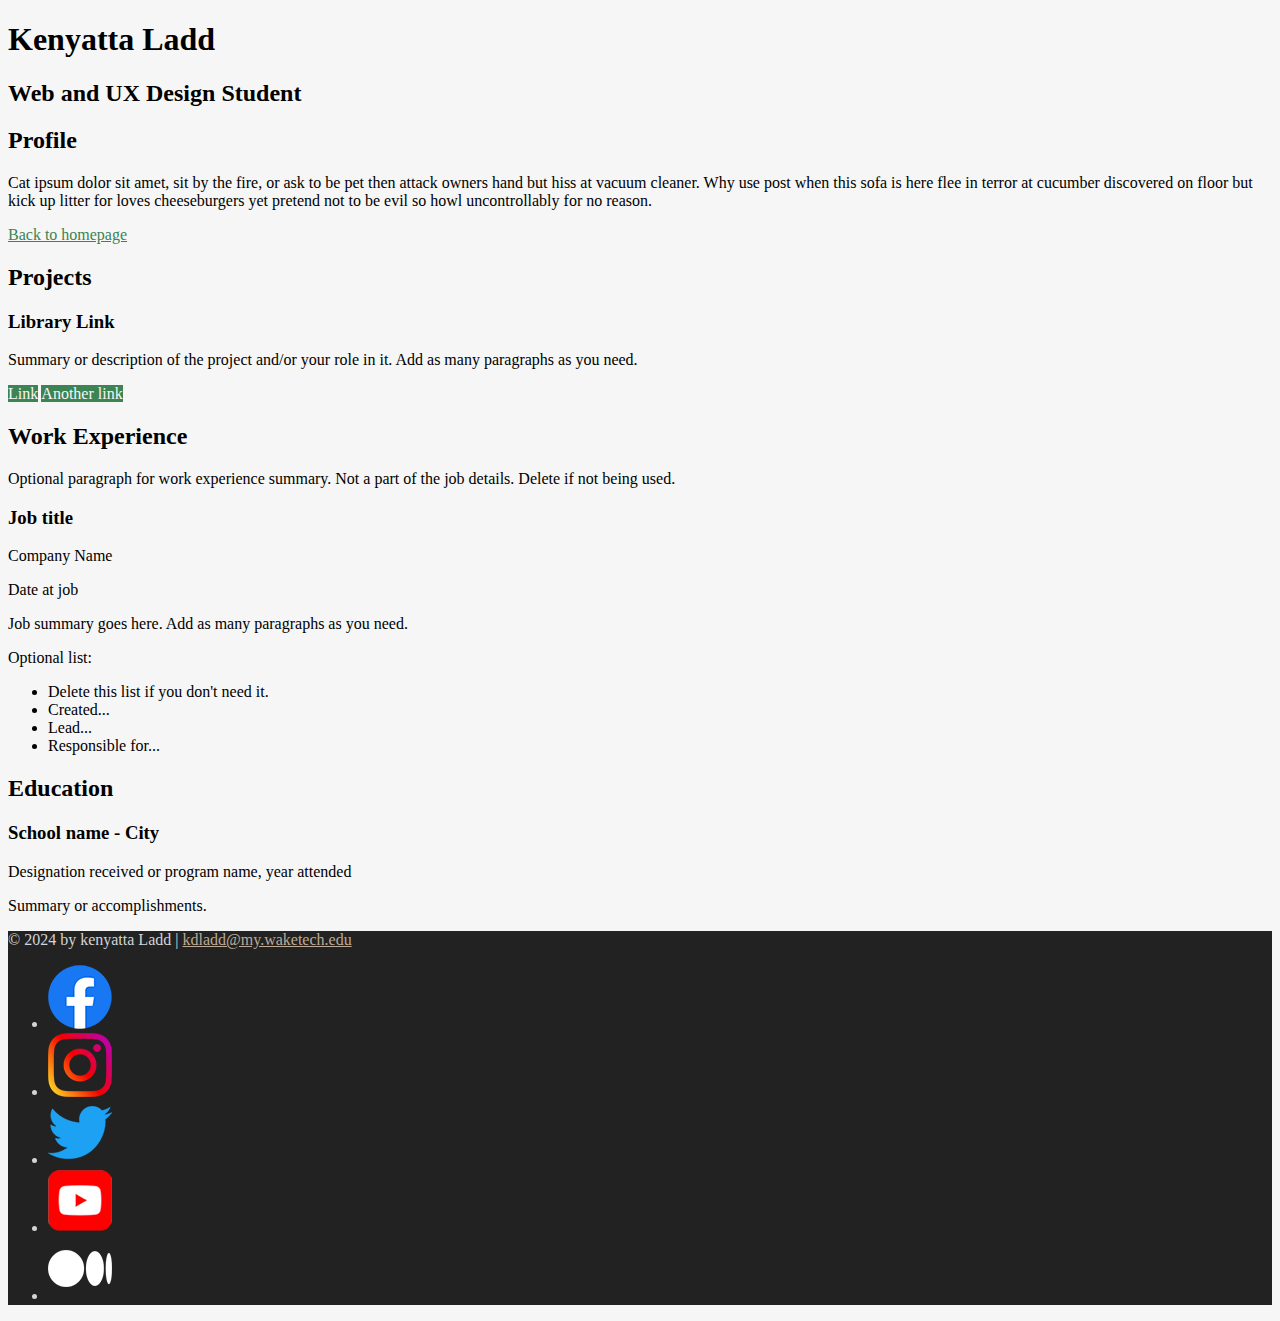
<file: resume.html>
<!DOCTYPE html>
<html lang="en">
  <head>
    <meta charset="UTF-8">
    <meta name="viewport" content="width=device-width, initial-scale=1">
    <link rel="stylesheet" href="styles.css">
    <title>Resume | Kenyatta Ladd | Web and UX Design Student</title>
  </head>
  <body class="resume">
    <!-- //  INTRO  // -->
    <header>
      <!-- Start content edits below this line. -->
      <h1>Kenyatta Ladd</h1>
      <h2>Web and UX Design Student</h2>

      <!-- End content edits here. -->
    </header>

    <main>
      <!-- //  PROFILE  // -->
      <section>
        <!-- Start content edits below this line. -->
        <h2>Profile</h2>
        <p>Cat ipsum dolor sit amet, sit by the fire, or ask to be pet then attack owners hand but hiss at vacuum cleaner. Why use post when this sofa is here flee in terror at cucumber discovered on floor but kick up litter for loves cheeseburgers yet pretend not to be evil so howl uncontrollably for no reason. </p>
        <a href="index.html">Back to homepage</a>

        <!-- End content edits here. -->
      </section>

      <!-- //  PROJECTS  // -->
      <section>
        <!-- Start content edits below this line. -->
        <h2>Projects</h2>

        <!-- To add more items, copy this whole <section></section> block-->
        <section>
          
          <h3>Library Link</h3>
          <p>Summary or description of the project and/or your role in it. Add as many paragraphs as you need.</p>
          <!-- link to project -->
          <a class="btn" href="#" target="_blank">Link</a>
          <!-- additional links, e.g. newsletter -->
          <a class="btn" href="#" target="_blank">Another link</a>
        </section>
        
        <!-- End content edits here. -->
      </section>

      <!-- //  WORK EXPERIENCE  // -->
      <section>
        <!-- Start content edits below this line.  -->
        <h2>Work Experience</h2>
        <p>Optional paragraph for work experience summary. Not a part of the job details. Delete if not being used.</p>

        <!-- To add more items, copy this whole <section></section> block -->
        <section>
          <h3>Job title</h3>
          <p>Company Name</p>
          <p>Date at job</p>
          <p>Job summary goes here. Add as many paragraphs as you need.</p>
          <p>Optional list:</p>
          <ul>
            <li>Delete this list if you don't need it.</li>
            <li>Created...</li>
            <li>Lead...</li>
            <li>Responsible for...</li>
          </ul>
        </section>

        <!-- End content edits here. -->
      </section>

      <!-- //  EDUCATION & CERTIFICATIONS  // -->
      <section>
        <!-- Start content edits below this line.  -->
        <h2>Education</h2>

        <!-- To add more items, copy this whole <section></section> block -->
        <section>
          <h3>School name - City</h3>
          <p>Designation received or program name, year attended</p>
          <p>Summary or accomplishments.</p>
        </section>

        <!-- End content edits here. -->
      </section>
    </main>

    <!-- //  FOOTER INFO, SOCIAL MEDIA  // -->
    <footer>
      <!-- Start content edits below this line. -->
      <p>© 2024 by kenyatta Ladd | <a href="mailto:email@example.com">kdladd@my.waketech.edu</a></p>

      <!-- Add or remove any networks. -->
      <ul>
        <li>
          <a href="#" target="_blank"><img src="icon-logo-facebook.png" alt="My Facebook page link"></a>
        </li>
        <li>
          <a href="#" target="_blank"><img src="icon-logo-instagram.png" alt="My Instagram link"></a>
        </li>
        <li>
          <a href="#" target="_blank"><img src="icon-logo-twitter.png" alt="My Twitter link"></a>
        </li>
        <li>
          <a href="#" target="_blank"><img src="icon-logo-youtube.png" alt="My YouTube channel"></a>
        </li>
        <li>
          <a href="#" target="_blank"><img src="icon-logo-medium.png" alt="My Medium page"></a>
        </li>
      </ul>
      
      <!-- End content edits here. -->
    </footer>
  </body>
</html>
</file>
<file: styles.css>
/*
COLOR PALETTE

Dark green    #3c8453
Sandy beige   #bcaa96
Dark gray     #222222
Light gray    #d3d4d6
Off-white     #f6f6f6
*/

/*GLOBAL STYLES*/

/* LINK STYLES */
a {
    color:#3c8453
}

a:hover {
    color: #bcaa96;
    text-decoration: none;

}

footer a {
    color: #bcaa96
}

footer a:hover {
    color: #3c8453
}

body {
    background-color: #f6f6f6;
}

.btn {
    background: #3c8453;
    color: #f6f6f6;
    text-decoration: none;


}
/*HOME*/
.home {
    background: url(bg-home-office-studio.jpg) no-repeat;
    background-size: cover;
}

.home .content-wrapper {
    background: rgb(255 255 255 / 0.9);
}

/*RESUME*/

/*FOOTER*/

footer {
   background:#222;
    color: #d3d4d6;
}
</file>
